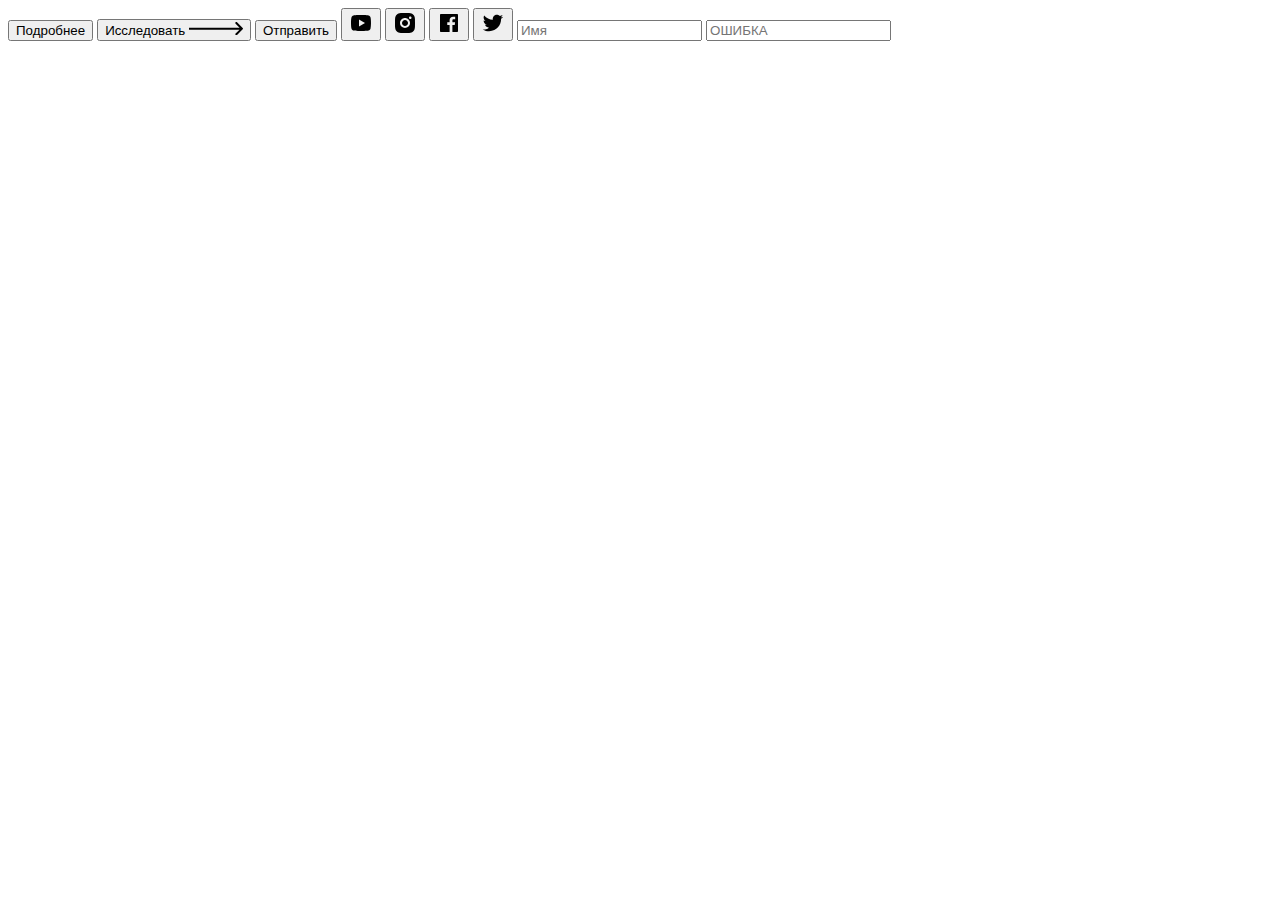
<file: components.html>
<!DOCTYPE html>
<html lang="en">

<head>
    <meta charset="UTF-8">
    <meta name="viewport" content="width=device-width, initial-scale=1.0">
    <title>Часть компонентов</title>
</head>

<body>
    <div class="components">
        <button href="#" type="button" class="button button--default button--default--size">Подробнее
        </button>
        <button href="#" type="button" class="button button--text--arrow">Исследовать
            <svg class="arrow" viewBox="0 0 54.0041 13.3219" xmlns="http://www.w3.org/2000/svg"
                xmlns:xlink="http://www.w3.org/1999/xlink" width="54.004089" height="13.321899" fill="none"
                customFrame="#000000">
                <path id="Arrow 1"
                    d="M4.62131e-17 5.66095L53 5.66095L53 7.66095L-4.62131e-17 7.66095L4.62131e-17 5.66095ZM51.5858 6.66095L46.636 1.7112C46.2401 1.31522 46.2401 0.69297 46.636 0.29699C47.032 -0.0989914 47.6543 -0.0989904 48.0503 0.296989L53.7071 5.95384C54.1031 6.34982 54.1031 6.97208 53.7071 7.36806L48.0503 13.0249C47.6543 13.4209 47.032 13.4209 46.636 13.0249C46.2401 12.6289 46.2401 12.0067 46.636 11.6107L51.5858 6.66095Z"
                    fill="currentColor" fill-rule="nonzero" />
            </svg>
            </path>
            </svg>
        </button>
        <button href="#" type="button" class="button button--fill button--default--size">Отправить</button>

        <button href="#" type="button" class="button button--social">
            <svg viewBox="0 0 24 24" xmlns="http://www.w3.org/2000/svg" xmlns:xlink="http://www.w3.org/1999/xlink"
                width="24.000000" height="24.000000" fill="none">
                <path id="Vector" d="M0 0L24 0L24 24L0 24L0 0Z" fill-rule="nonzero" />
                <path id="Vector"
                    d="M21.543 6.498C22 8.28 22 12 22 12C22 12 22 15.72 21.543 17.502C21.289 18.487 20.546 19.262 19.605 19.524C17.896 20 12 20 12 20C12 20 6.107 20 4.395 19.524C3.45 19.258 2.708 18.484 2.457 17.502C2 15.72 2 12 2 12C2 12 2 8.28 2.457 6.498C2.711 5.513 3.454 4.738 4.395 4.476C6.107 4 12 4 12 4C12 4 17.896 4 19.605 4.476C20.55 4.742 21.292 5.516 21.543 6.498ZM10 15.5L16 12L10 8.5L10 15.5Z"
                    fill="currentColor" fill-rule="nonzero" />
            </svg>
        </button>
        <button href="#" type="button" class="button button--social">
            <svg viewBox="0 0 24 24" xmlns="http://www.w3.org/2000/svg" xmlns:xlink="http://www.w3.org/1999/xlink"
                width="24.000000" height="24.000000" fill="none">
                <path id="Vector" d="M0 0L24 0L24 24L0 24L0 0Z" fill-rule="nonzero" />
                <path id="Vector"
                    d="M12 2C14.717 2 15.056 2.01 16.122 2.06C17.187 2.11 17.912 2.277 18.55 2.525C19.21 2.779 19.766 3.123 20.322 3.678C20.8305 4.1779 21.224 4.78259 21.475 5.45C21.722 6.087 21.89 6.813 21.94 7.878C21.987 8.944 22 9.283 22 12C22 14.717 21.99 15.056 21.94 16.122C21.89 17.187 21.722 17.912 21.475 18.55C21.2247 19.2178 20.8311 19.8226 20.322 20.322C19.822 20.8303 19.2173 21.2238 18.55 21.475C17.913 21.722 17.187 21.89 16.122 21.94C15.056 21.987 14.717 22 12 22C9.283 22 8.944 21.99 7.878 21.94C6.813 21.89 6.088 21.722 5.45 21.475C4.78233 21.2245 4.17753 20.8309 3.678 20.322C3.16941 19.8222 2.77593 19.2175 2.525 18.55C2.277 17.913 2.11 17.187 2.06 16.122C2.013 15.056 2 14.717 2 12C2 9.283 2.01 8.944 2.06 7.878C2.11 6.812 2.277 6.088 2.525 5.45C2.77524 4.78218 3.1688 4.17732 3.678 3.678C4.17767 3.16923 4.78243 2.77573 5.45 2.525C6.088 2.277 6.812 2.11 7.878 2.06C8.944 2.013 9.283 2 12 2ZM12 7C10.6739 7 9.40215 7.52678 8.46447 8.46447C7.52678 9.40215 7 10.6739 7 12C7 13.3261 7.52678 14.5979 8.46447 15.5355C9.40215 16.4732 10.6739 17 12 17C13.3261 17 14.5979 16.4732 15.5355 15.5355C16.4732 14.5979 17 13.3261 17 12C17 10.6739 16.4732 9.40215 15.5355 8.46447C14.5979 7.52678 13.3261 7 12 7ZM18.5 6.75C18.5 6.41848 18.3683 6.10054 18.1339 5.86612C17.8995 5.6317 17.5815 5.5 17.25 5.5C16.9185 5.5 16.6005 5.6317 16.3661 5.86612C16.1317 6.10054 16 6.41848 16 6.75C16 7.08152 16.1317 7.39946 16.3661 7.63388C16.6005 7.8683 16.9185 8 17.25 8C17.5815 8 17.8995 7.8683 18.1339 7.63388C18.3683 7.39946 18.5 7.08152 18.5 6.75ZM12 9C12.7956 9 13.5587 9.31607 14.1213 9.87868C14.6839 10.4413 15 11.2044 15 12C15 12.7956 14.6839 13.5587 14.1213 14.1213C13.5587 14.6839 12.7956 15 12 15C11.2044 15 10.4413 14.6839 9.87868 14.1213C9.31607 13.5587 9 12.7956 9 12C9 11.2044 9.31607 10.4413 9.87868 9.87868C10.4413 9.31607 11.2044 9 12 9Z"
                    fill="currentColor" fill-rule="nonzero" />
            </svg>
        </button>
        <button href="#" type="button" class="button button--social">
            <svg viewBox="0 0 24 24" xmlns="http://www.w3.org/2000/svg" xmlns:xlink="http://www.w3.org/1999/xlink"
                width="24.000000" height="24.000000" fill="none">
                <path id="Vector" d="M0 0L24 0L24 24L0 24L0 0Z" fill-rule="nonzero" />
                <path id="Vector"
                    d="M15.402 21L15.402 14.034L17.735 14.034L18.084 11.326L15.402 11.326L15.402 9.598C15.402 8.814 15.62 8.279 16.744 8.279L18.178 8.279L18.178 5.857C17.4838 5.78334 16.7861 5.74762 16.088 5.75C14.021 5.75 12.606 7.012 12.606 9.33L12.606 11.326L10.268 11.326L10.268 14.034L12.606 14.034L12.606 21L4 21C3.73478 21 3.48043 20.8946 3.29289 20.7071C3.10536 20.5196 3 20.2652 3 20L3 4C3 3.73478 3.10536 3.48043 3.29289 3.29289C3.48043 3.10536 3.73478 3 4 3L20 3C20.2652 3 20.5196 3.10536 20.7071 3.29289C20.8946 3.48043 21 3.73478 21 4L21 20C21 20.2652 20.8946 20.5196 20.7071 20.7071C20.5196 20.8946 20.2652 21 20 21L15.402 21L15.402 21Z"
                    fill="currentColor" fill-rule="nonzero" />
            </svg>
        </button>
        <button href="#" type="button" class="button button--social">
            <svg viewBox="0 0 24 24" xmlns="http://www.w3.org/2000/svg" xmlns:xlink="http://www.w3.org/1999/xlink"
                width="24.000000" height="24.000000" fill="none">
                <path id="Vector" d="M0 0L24 0L24 24L0 24L0 0Z" fill-rule="nonzero" />
                <path id="Vector"
                    d="M22.1621 5.65593C21.3986 5.99362 20.589 6.2154 19.7601 6.31393C20.6338 5.79136 21.2878 4.96894 21.6001 3.99993C20.7801 4.48793 19.8811 4.82993 18.9441 5.01493C18.3147 4.34151 17.4804 3.89489 16.571 3.74451C15.6616 3.59413 14.728 3.74842 13.9153 4.18338C13.1026 4.61834 12.4564 5.30961 12.0772 6.14972C11.6979 6.98983 11.6068 7.93171 11.8181 8.82893C10.1552 8.74558 8.52839 8.31345 7.04334 7.56059C5.55829 6.80773 4.24818 5.75097 3.19805 4.45893C2.82634 5.09738 2.63101 5.82315 2.63205 6.56193C2.63205 8.01193 3.37005 9.29293 4.49205 10.0429C3.82806 10.022 3.17869 9.84271 2.59805 9.51993L2.59805 9.57193C2.59825 10.5376 2.93242 11.4735 3.5439 12.221C4.15538 12.9684 5.00653 13.4814 5.95305 13.6729C5.33667 13.84 4.69036 13.8646 4.06305 13.7449C4.32992 14.5762 4.85006 15.3031 5.55064 15.824C6.25123 16.3449 7.09718 16.6337 7.97005 16.6499C7.10253 17.3313 6.10923 17.8349 5.04693 18.1321C3.98464 18.4293 2.87418 18.5142 1.77905 18.3819C3.69075 19.6114 5.91615 20.264 8.18905 20.2619C15.8821 20.2619 20.0891 13.8889 20.0891 8.36193C20.0891 8.18193 20.0841 7.99993 20.0761 7.82193C20.8949 7.23009 21.6017 6.49695 22.1631 5.65693L22.1621 5.65593Z"
                    fill="currentColor" fill-rule="nonzero" />
            </svg>
        </button>

        <input type="text" placeholder="Имя" class="input input--default">
        <input type="text" placeholder="ОШИБКА" class="input input--error">
    </div>
</body>

</html>
</file>
